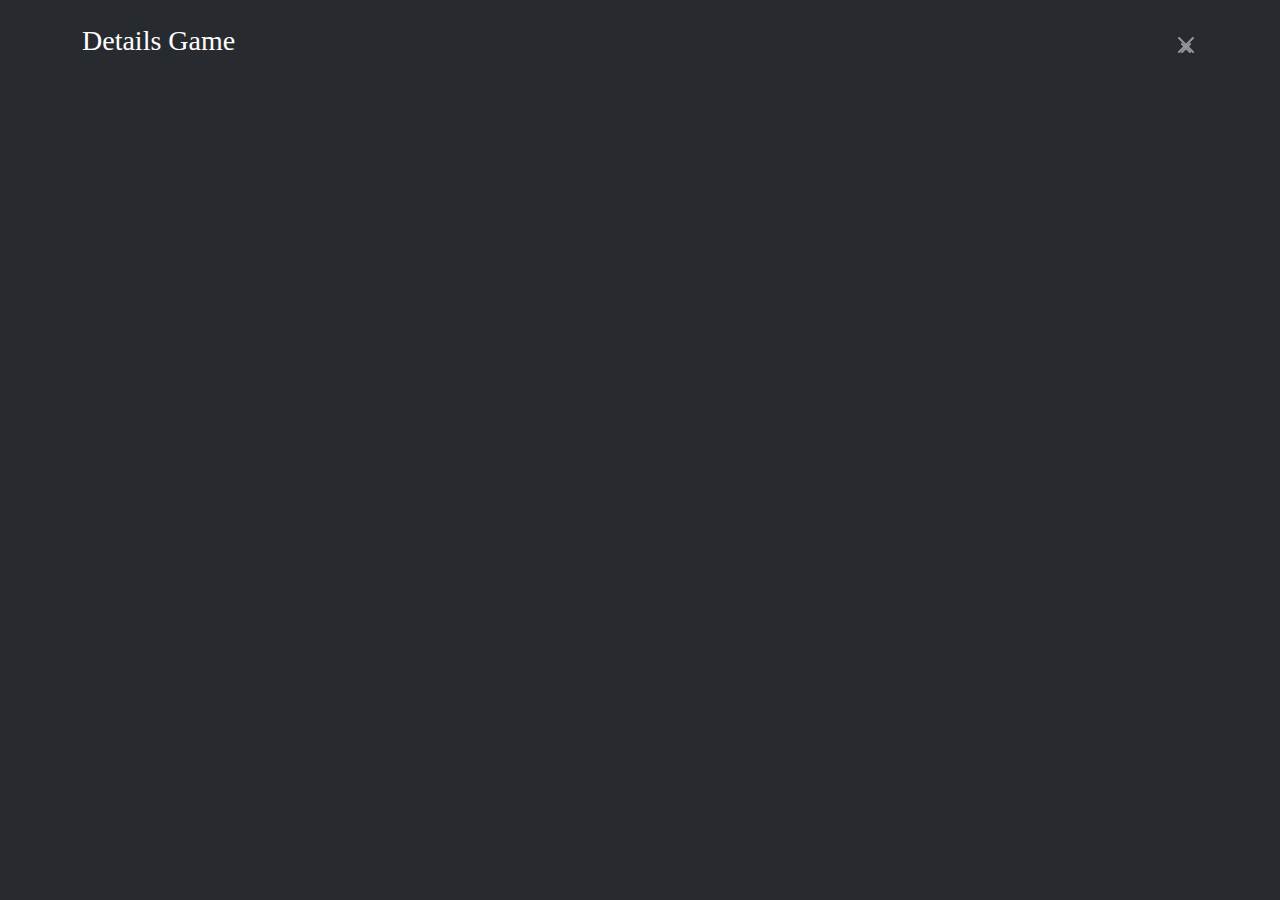
<file: index2.html>
<!DOCTYPE html>
<html lang="en">

<head>
    <meta charset="UTF-8">
    <meta name="viewport" content="width=device-width, initial-scale=1.0">
    <link href="https://fonts.googleapis.com/css2?family=Roboto:wght@900&display=swap" rel="stylesheet">
    <link rel="stylesheet" href="css/bootstrap.min.css">
    <link rel="stylesheet" href="css/all.min.css">
    <link rel="stylesheet" href="css/style.css">
</head>

<body>

    <section class="game">
        <div class="container">
            <header class="hstack justify-content-between">
                <h1 class="text-center h3 py-4">Details Game</h1>
                <button class="btn-close btn-close-white"  id="btnClose"> <a href="./index.html"><i class="fa-solid fa-xmark"></i></a> </button>
            </header>
            <div class="row g-4" id="detailsContent">
               

            </div>



        </div>





    </section>



    <script src="./js/jquery-3.6.3.min.js"></script>
    <script src="./js/index2.js"></script>
    <script src="js/bootstrap.bundle.min.js"></script>
</body>


</html>
</file>
<file: css/style.css>
body {
  background-color: #272b30;
  font-family: "Nerko One", cursive;
  color: white;
}

header img {
  max-height: 30vh;
  background-position: cover;
  color: white;
}

.navbar {
  background-color: rgb(58, 73, 123);
  border-radius: 30px;

}
.loading{
  align-items: center;
  justify-content: center;
  
}

.nav-item .nav-link.active,
.nav-item .nav-link:hover {
  color: #09c !important;
  transition: color 0.5s;
}

.card {
  background-color: #272b30;


}

.text-muted {
  --bs-text-opacity: 1;
  color: white !important;
  justify-content: space-between;
}





@keyframes rotation {
  0% {
    transform: rotate(0deg);
  }

  100% {
    transform: rotate(360deg);
  }
}
</file>
